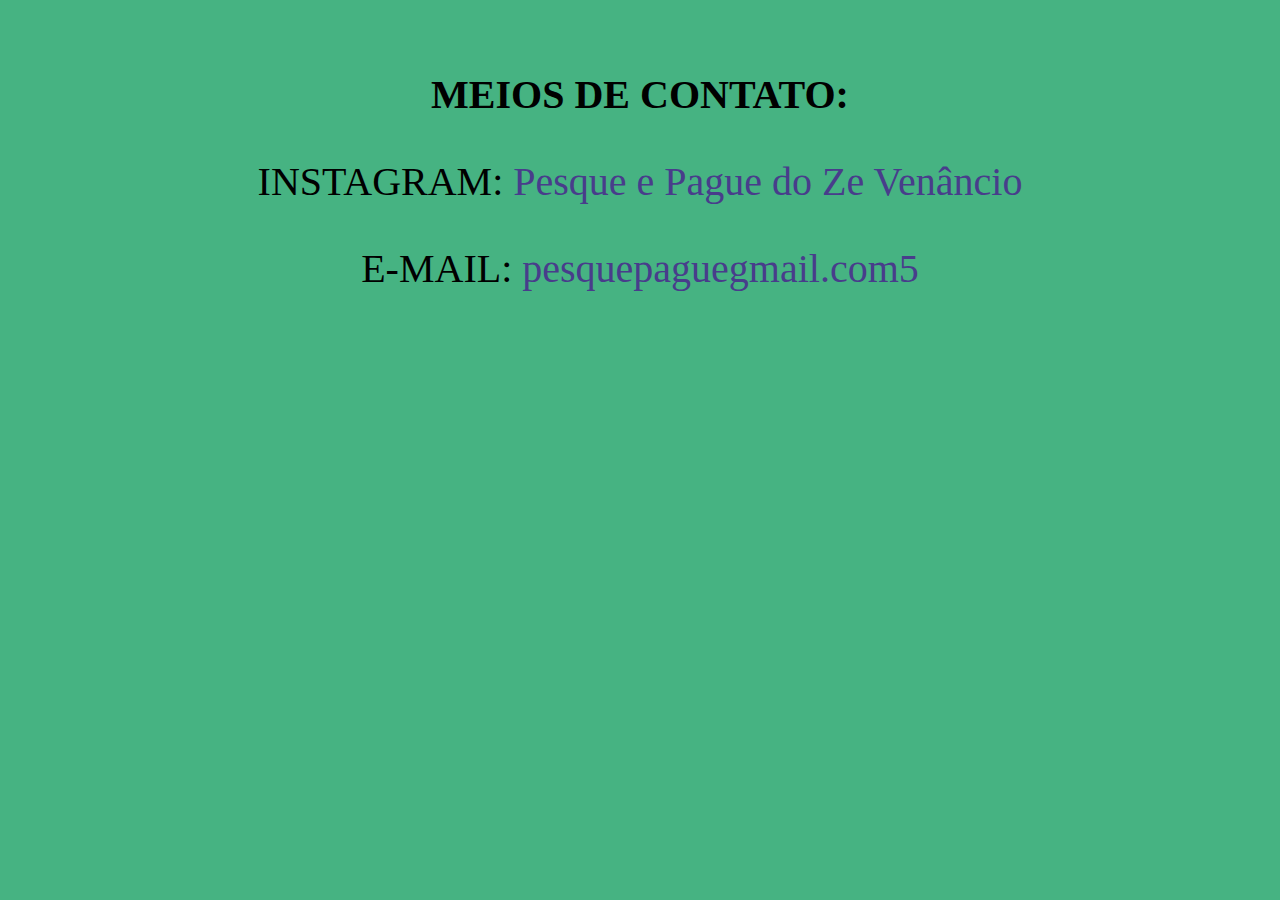
<file: contato/contato.html>
<!DOCTYPE html>
<html lang="pt-br">
<head>
    <meta charset="UTF-8">
    <meta http-equiv="X-UA-Compatible" content="IE=edge">
    <meta name="viewport" content="width=device-width, initial-scale=1.0">
    <link rel="Icon" href="Icon de contato.PNG">
    <title>Contatos pesque e pague</title>
</head>
<body>
    <style>
        html{
            background-color: #46b382;
        }

        p,h1{
            text-align: center;
            font-size: 40px;
        }

        a{
            text-decoration: none;
            color: darkslateblue;
        }

        @media(max-width:500px){
            
            p, h1, a{
                font-size: 30px;
            }
        }
    </style>
    <br><br>
    <h1>MEIOS DE CONTATO:</h1>
    <p>INSTAGRAM: <a href="https://www.instagram.com/pesquepaguegmail.com5/">Pesque e Pague do Ze Venâncio</a></p>
    <P>E-MAIL: <a href="mailto:pesquepaguegmail.com5">pesquepaguegmail.com5</a></p>
    
</body>
</html>
</file>
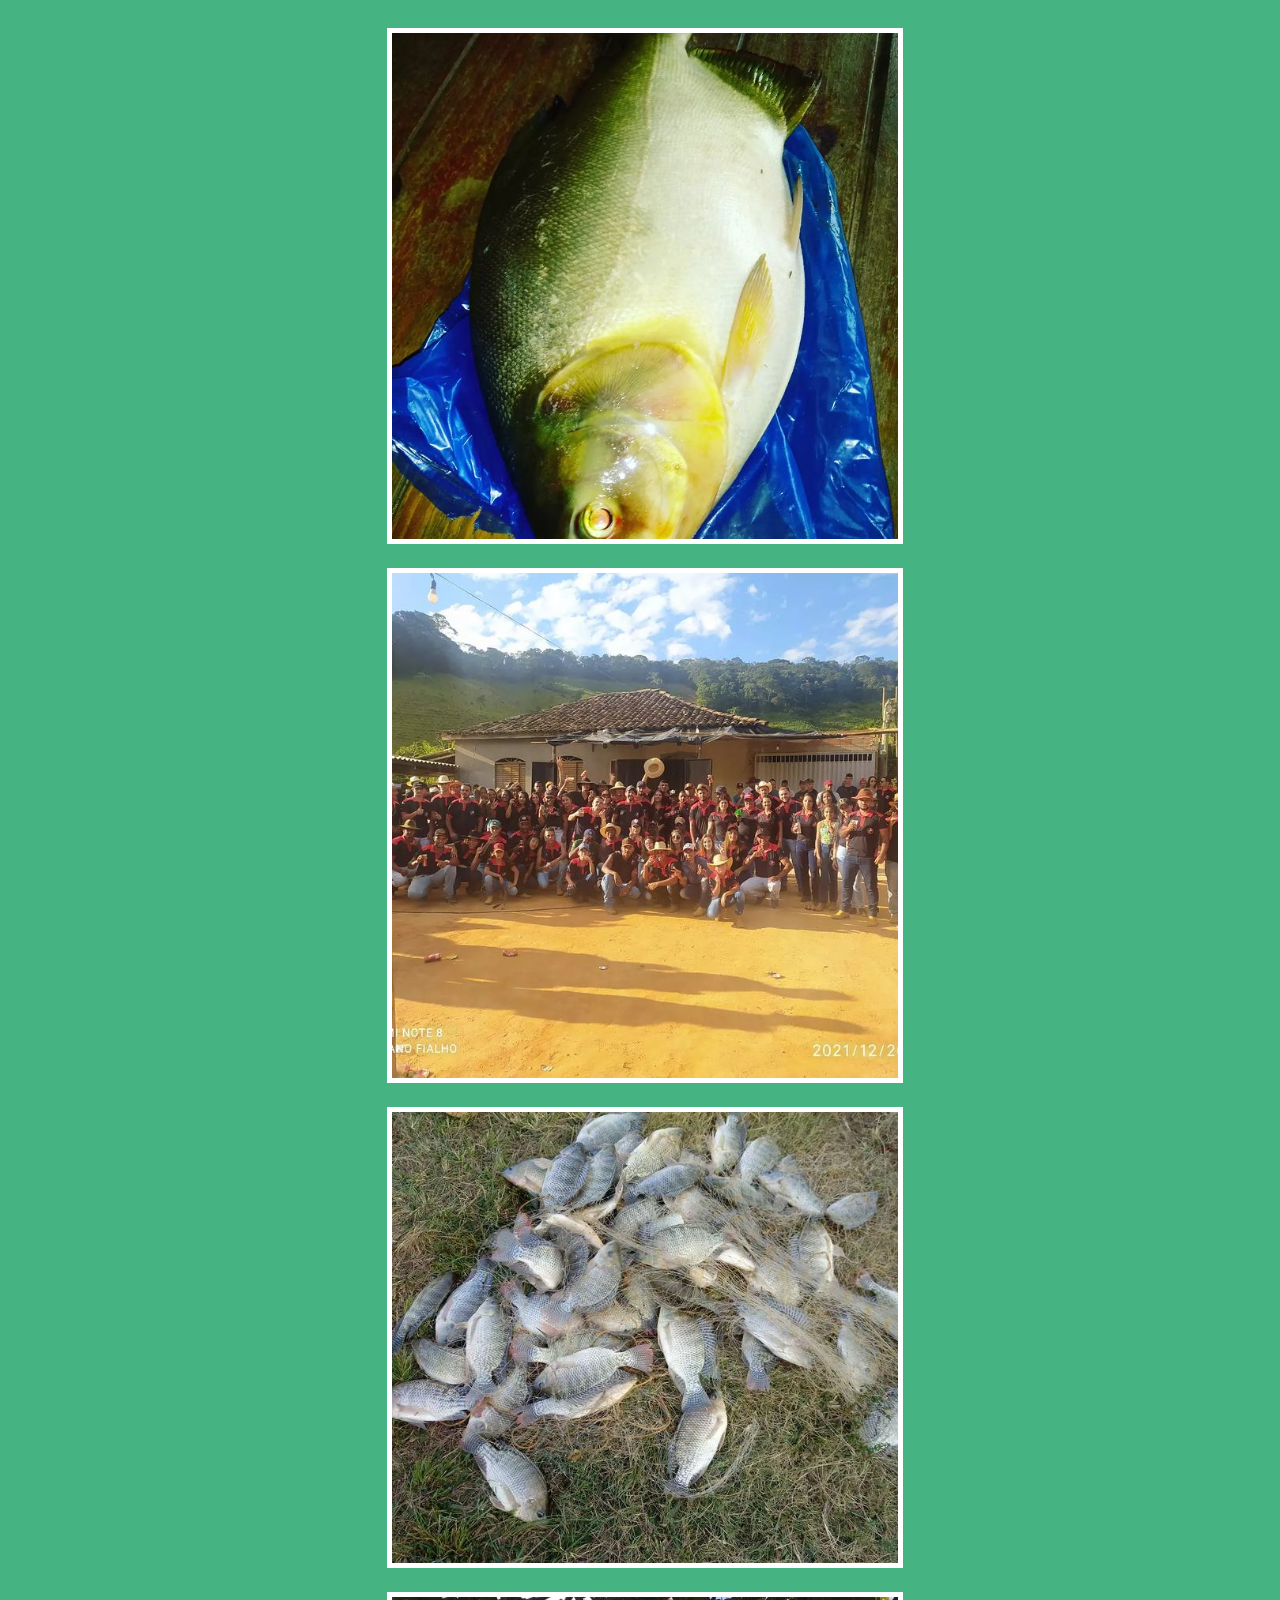
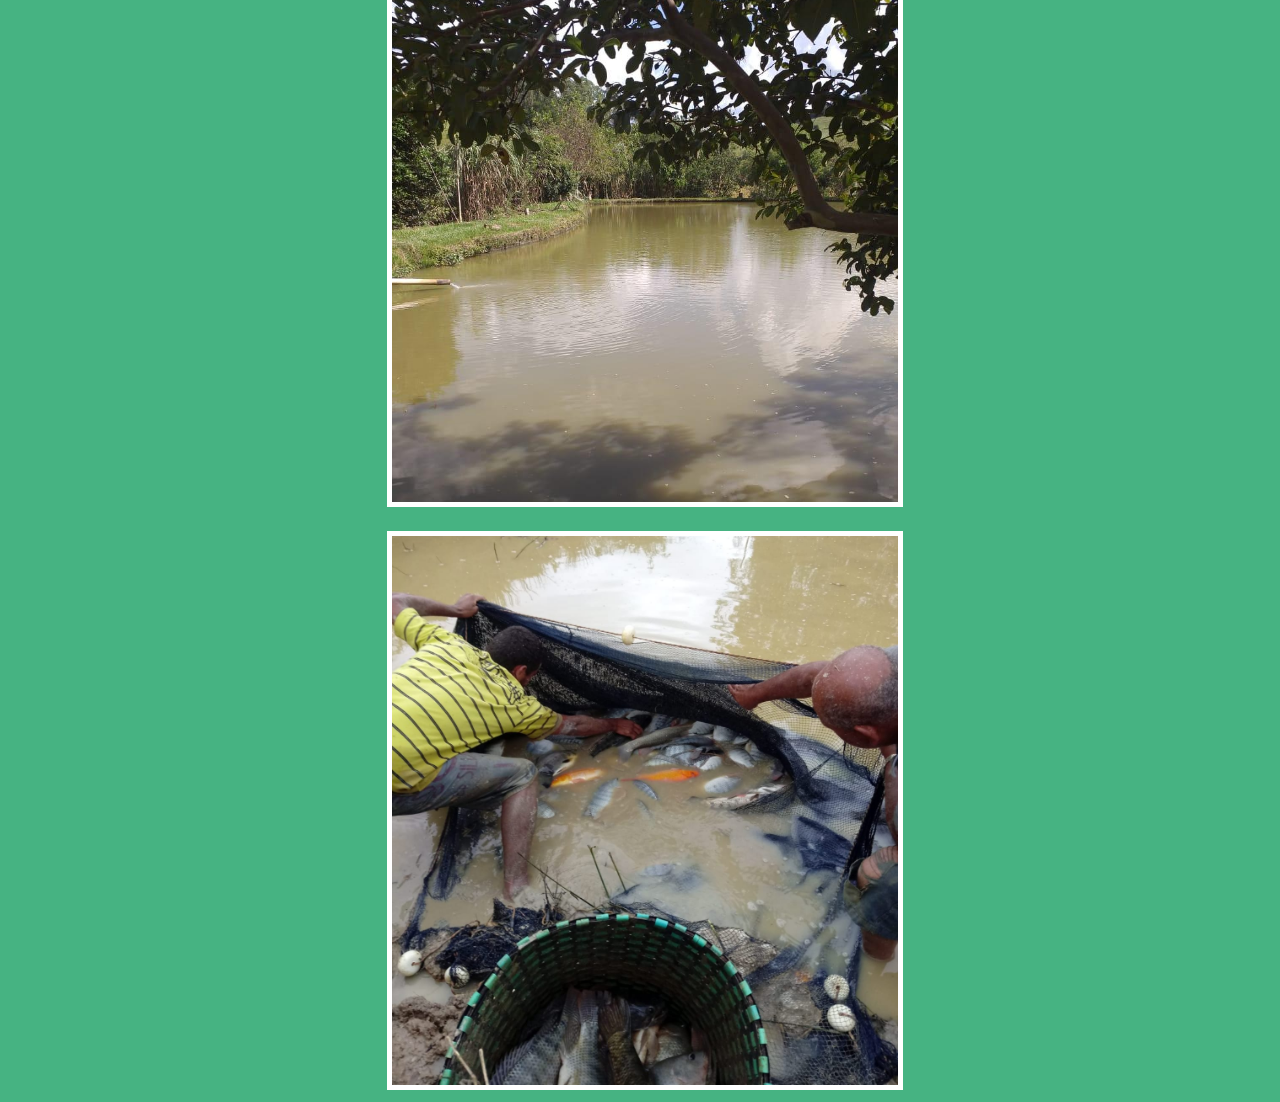
<file: imagens/imagens.html>
<!DOCTYPE html>
<html lang="pt-br">
<head>
    <meta charset="UTF-8">
    <meta http-equiv="X-UA-Compatible" content="IE=edge">
    <meta name="viewport" content="width=device-width, initial-scale=1.0">
    <link rel="icon" href="icon midia.PNG">
    <title>Imagens pesque e pague</title>
</head>
<body>
    <style>
        html{
            background-color: #46b382;
        }

        img{
            width: 40%;
            margin-left: 30%;
            margin-top: 20px;
            border: 5px solid white ;
        }

        ::-webkit-scrollbar{
            background-color:#216c4a;
    }
        ::-webkit-scrollbar-thumb{
            background-color:#07492c;
        }

        @media(max-width:700px){
            img{
                width: 95%;
                margin-left: 0%;
                margin-top: 20px;
            }
        }
        
    </style>


    <img src="imagem_1.jpeg" alt="imagem 1">
    <img src="imagem_2.jpeg" alt="imagem 2">
    <img src="imagem_3.jpeg" alt="imagem 3">
    <img src="imagem_4.jpeg" alt="imagem 4">
    <img src="imagem_5.jpeg" alt="imagem 5">
</body>
</html>
</file>
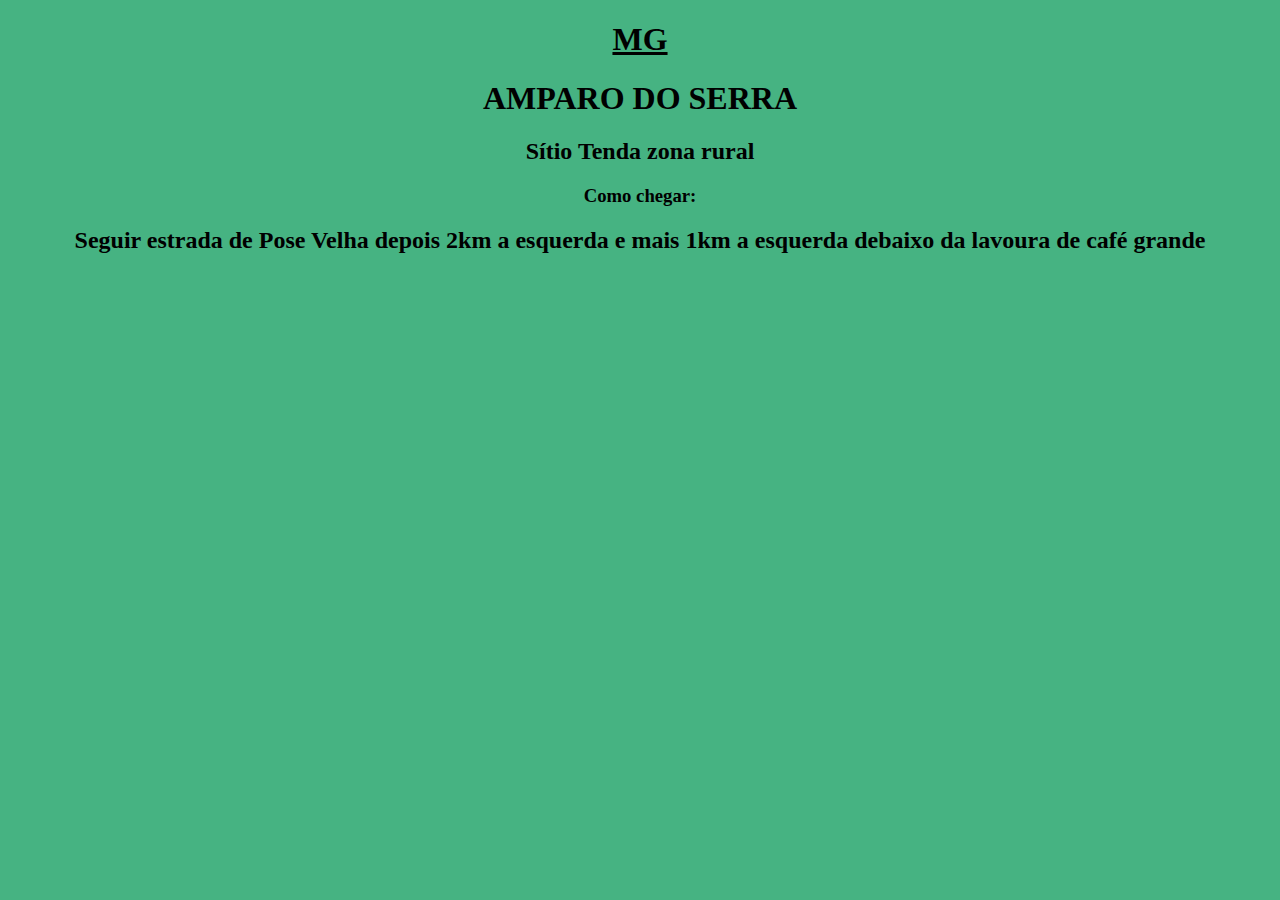
<file: localização/localização.html>
<!DOCTYPE html>
<html lang="en">
<head>
    <meta charset="UTF-8">
    <meta http-equiv="X-UA-Compatible" content="IE=edge">
    <meta name="viewport" content="width=device-width, initial-scale=1.0">
    <link rel="icon" href="icon localização.PNG">
    <title>Localização pesque pague</title>
</head>
<body>
    <style>
        html{
            background-color: #46b382;
            text-align: center;
        }

        #mg{
            text-decoration: underline;
        }

        @media(max-width:700px){
           
            iframe{
                width: 80%;
            }
        }
    </style>

    <h1 id="mg">MG</h1>
    <h1>AMPARO DO SERRA</h1>
    <h2>Sítio Tenda zona rural</h2>
    <h3>Como chegar:</h3>
    <h2>Seguir estrada de Pose Velha depois 2km a esquerda e mais 1km a esquerda debaixo da lavoura de café grande</h2>
    <iframe src="https://www.google.com/maps/embed?pb=!1m18!1m12!1m3!1d14947.659967023785!2d-42.80863332055886!3d-20.50971078050778!2m3!1f0!2f0!3f0!3m2!1i1024!2i768!4f13.1!3m3!1m2!1s0xa4a36a0ebcaeff%3A0xda899aa8c9d5d57b!2sAmparo%20do%20Serra%2C%20MG%2C%2035444-000!5e0!3m2!1spt-BR!2sbr!4v1651713072950!5m2!1spt-BR!2sbr" width="600" height="450" style="border:0;" allowfullscreen="" loading="lazy" referrerpolicy="no-referrer-when-downgrade"></iframe>
</body>
</html>
</file>
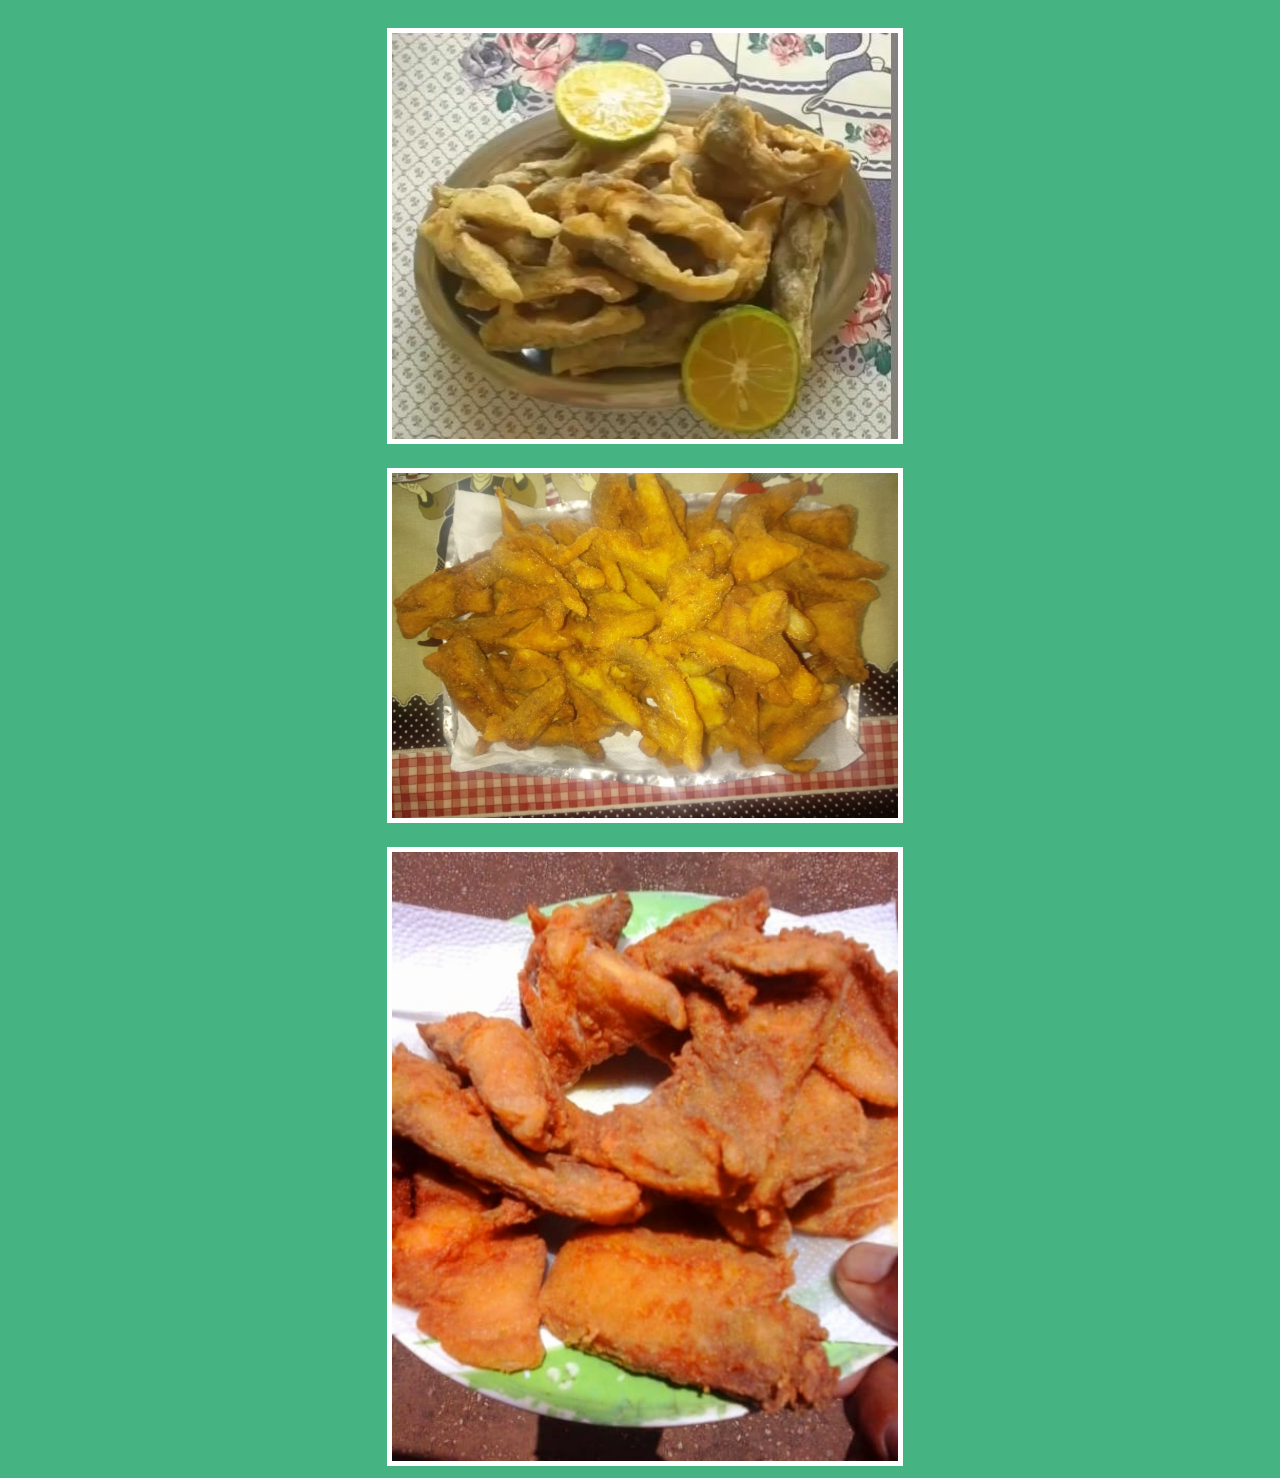
<file: pratos/pratos.html>
<!DOCTYPE html>
<html lang="pt-br">
<head>
    <meta charset="UTF-8">
    <meta http-equiv="X-UA-Compatible" content="IE=edge">
    <meta name="viewport" content="width=device-width, initial-scale=1.0">
    <link rel="icon" href="icon midia.PNG">
    <title>Pratos pesque e pague</title>
</head>
<body>
    <style>
        html{
            background-color: #46b382;
        }

        img{
            width: 40%;
            margin-left: 30%;
            margin-top: 20px;
            border: 5px solid white ;
        }

        ::-webkit-scrollbar{
            background-color:#216c4a;
    }
        ::-webkit-scrollbar-thumb{
            background-color:#07492c;
        }

        @media(max-width:700px){
            img{
                width: 95%;
                margin-top: 20px;
                margin-left: 0%;
            }
        }
    </style>
    
    <img src="prato_1.jpeg" alt="Prato">
    <img src="prato_2.jpeg" alt="Prato">
    <img src="prato_3.jpeg" alt="Prato">
</body>
</html>
</file>
